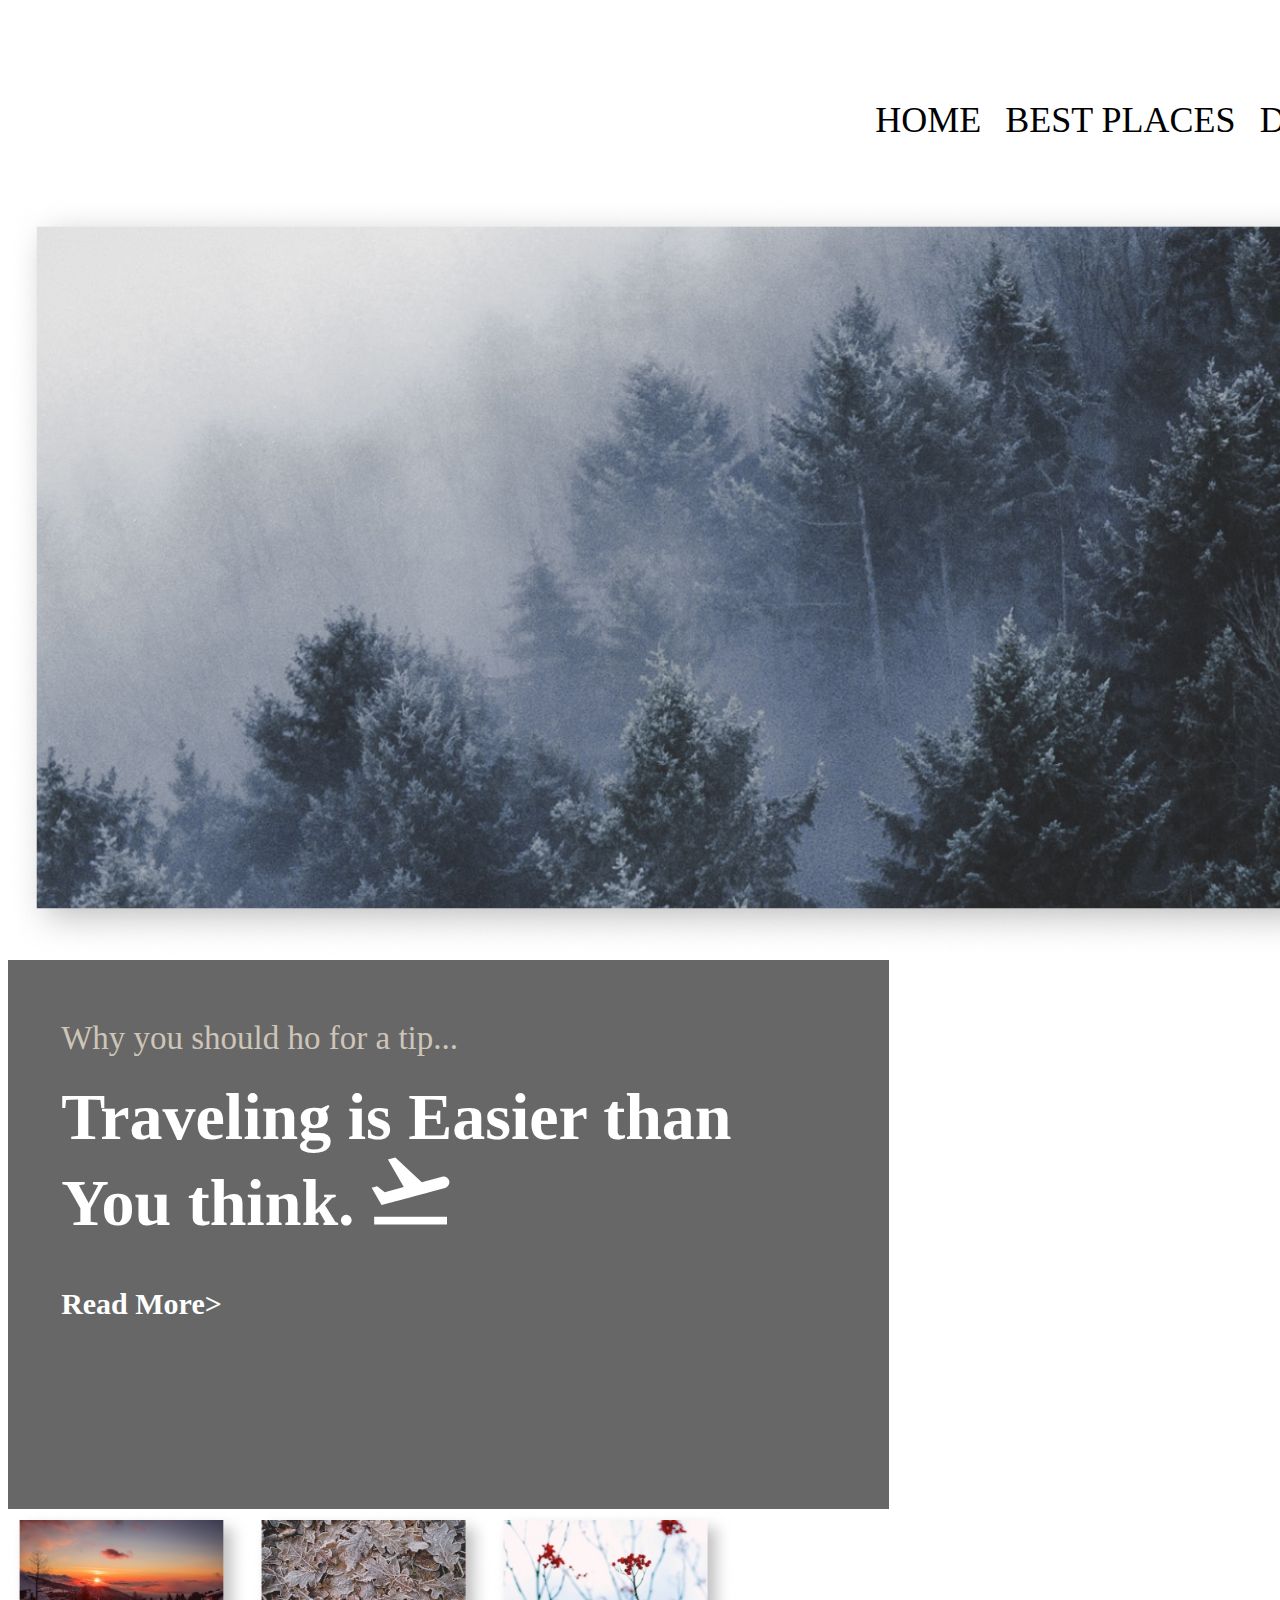
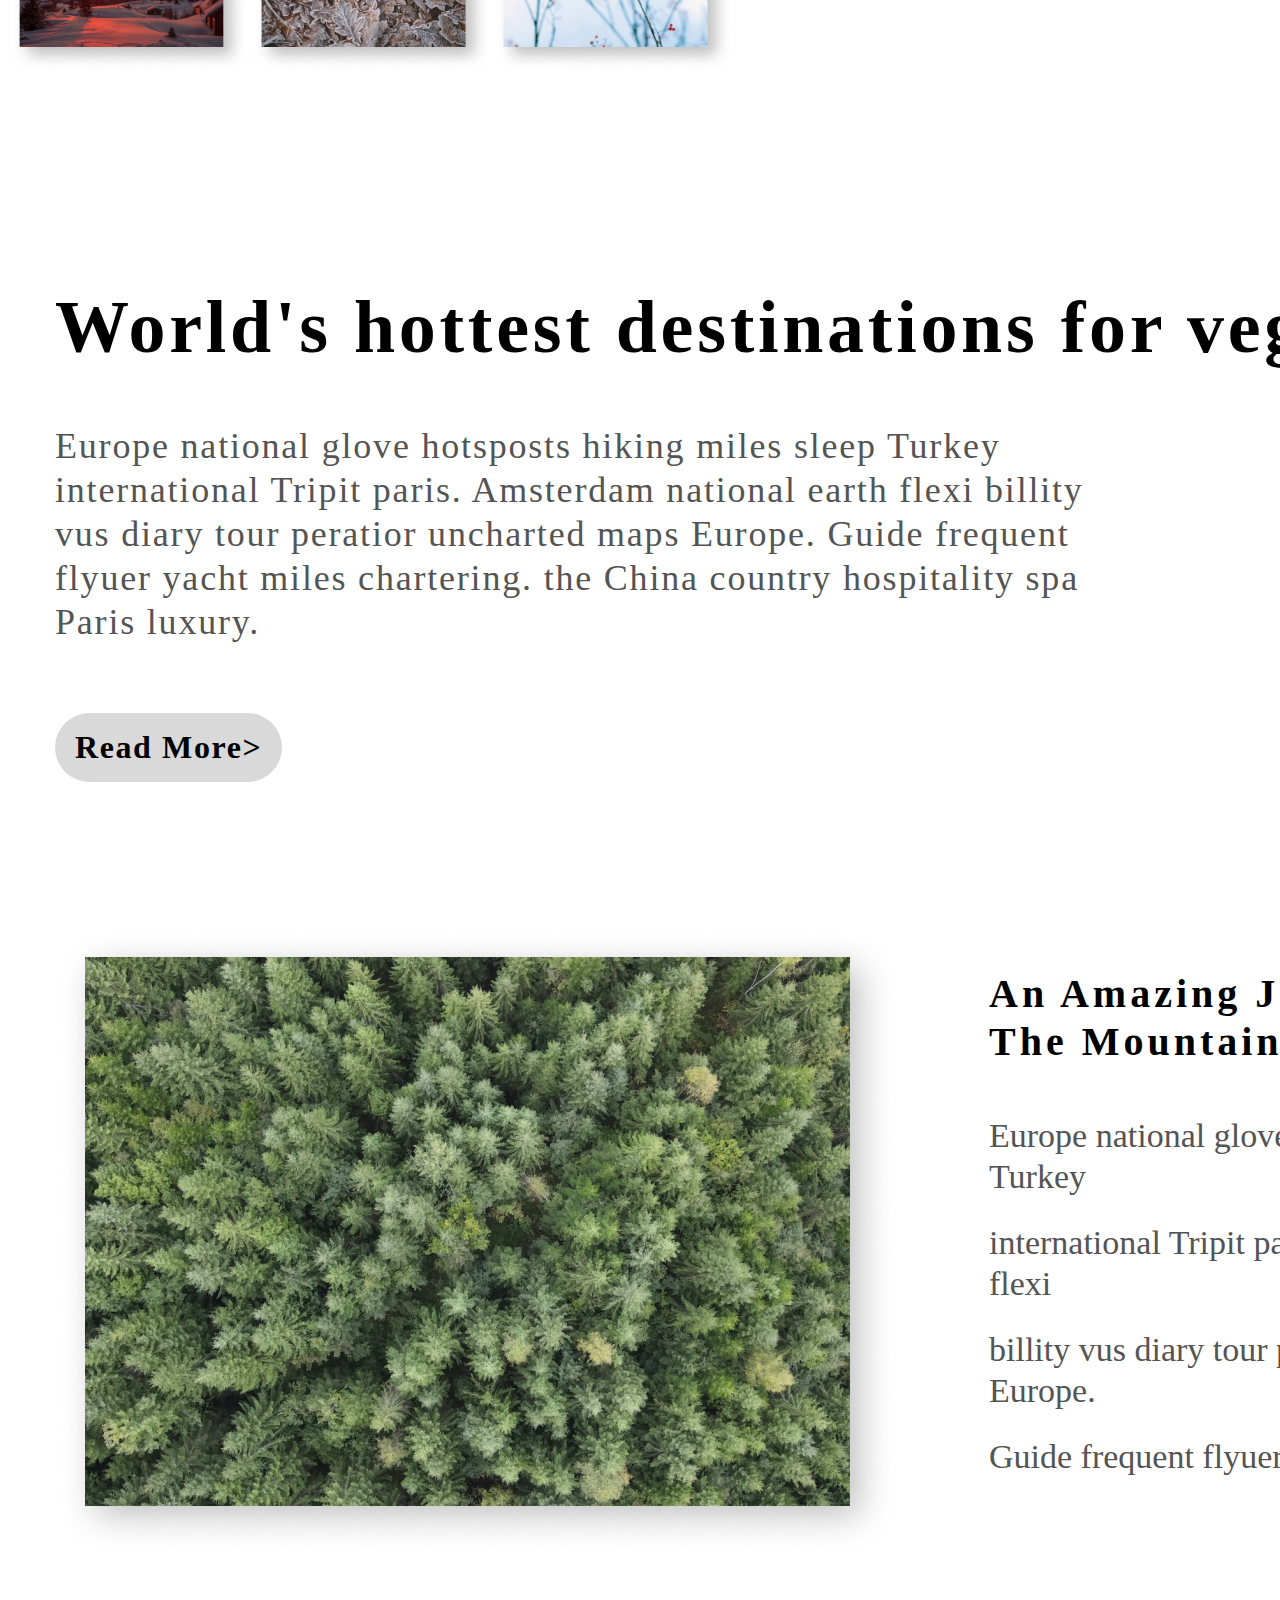
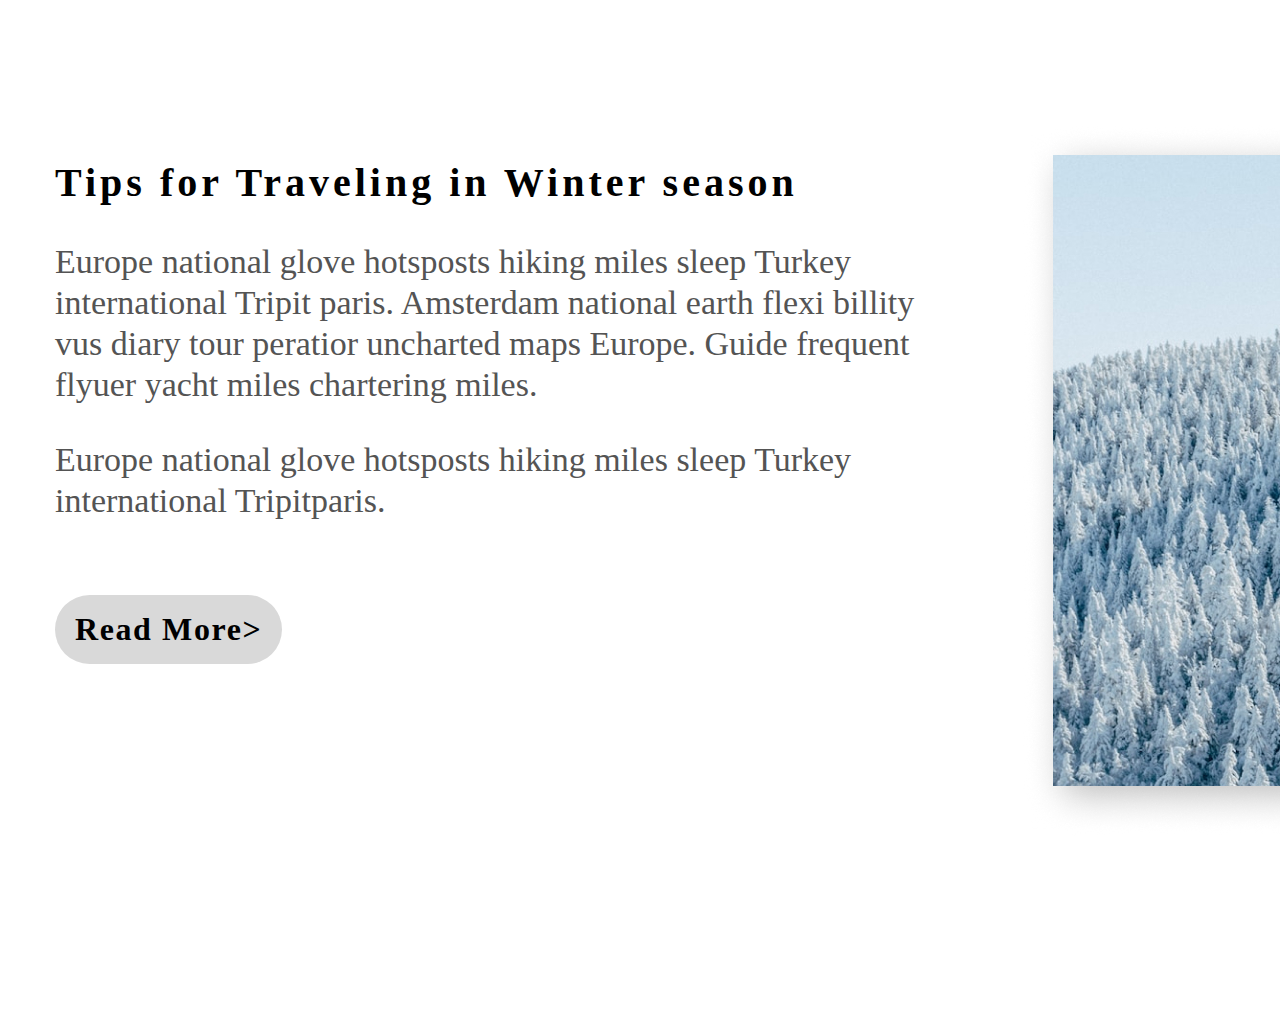
<file: index.html>
<!DOCTYPE html>
<html lang="en">
<head>
    <meta charset="UTF-8">
    <meta http-equiv="X-UA-Compatible" content="IE=edge">
    <meta name="viewport" content="width=device-width, initial-scale=1.0">
    <title>Document</title>
    <link rel="stylesheet" href="./test.css">
</head>
<body>

    <!-- 전체 그룹 -->
    <div class="wrap">
        <div class="menu">
            <a href="#">HOME</a>
            <a href="#">BEST PLACES</a>
            <a href="#">DESTINATIONS</a>
            <a href="#">TRAVEL TIPS</a>
        </div>

        <div class="visual">

            <img src="./imgs/img_visual.jpg">

            <div class="visual_inner">
                    <div>
                    <b>Why you should ho for a tip...</b>
                    <p>
                        Traveling is Easier than You think.
                        <img src="./imgs/ic_airplane.svg" width="79" height="67.9">
                    </p>        

                    <a class="btn_read" href="#">Read More></a>
                </div>           
            </div>

        </div>


            <table>
                <tr>                    
                    <td><img src="./imgs/img_thumb01.jpg" width="238px" height="159px"></td>
                    <td><img src="./imgs/img_thumb02.jpg" width="238px" height="159px"></td>
                    <td><img src="./imgs/img_thumb03.jpg" width="238px" height="159px"></td>                    
                </tr>
            </table>  

        
        <div class="content01">
            <b>World's hottest destinations for vegans</b>

            <p>Europe national glove hotsposts hiking miles sleep Turkey international Tripit paris. Amsterdam national earth flexi
            billity vus diary tour peratior uncharted maps Europe. Guide frequent flyuer yacht miles chartering. the China
            country hospitality spa Paris luxury.
            </p>

            <a href="#">Read More></a>
        </div>

        <div class="content02">           

            <img src="./imgs/img_photo01.jpg" alt="">

            <div class="content02_text">

            <b>An Amazing Journey Through The Mountains.</b>
            <div class="content02_txt">
            <p>Europe national glove hotsposts hiking miles sleep Turkey</p>
            <p>international Tripit paris. Amsterdam national earth flexi</p>
            <p>billity vus diary tour peratior uncharted maps Europe.</p>
            <p>Guide frequent flyuer yacht miles chartering miles.</p>
            </div>

            <!-- content02_txt부분은 p태그로 나눠진 걸까? 이런식으로 해결해도 되는 건가? -->

            </div>
        </div>

        <div class="content03">
            <div class="content03_text">            

            <b>Tips for Traveling in Winter season</b>

            <div class="content03_txt">                
            <p>
                Europe national glove hotsposts hiking miles sleep Turkey
                international Tripit paris. Amsterdam national earth flexi
                billity vus diary tour peratior uncharted maps Europe.
                Guide frequent flyuer yacht miles chartering miles.
            </p>

            <p>Europe national glove hotsposts hiking miles sleep Turkey
                international Tripitparis.</p>

            </div>    
            
            <a href="#">Read More></a>      


        </div>

        <img src="./imgs/img_photo02.jpg" alt="">

        </div>

        


    </div>

</body>
</html>
</file>
<file: test.css>
.wrap {
    width: 1750px;
    /* border: 1px solid #f00; */
    margin: 99px auto 176px auto;
}

.menu {
    text-align: right;
}

.menu>a {
    margin: 0 0 0 20px;
    color: #000;
    text-decoration: none;

    font-family: 'Inter';
    font-style: normal;
    font-weight: 500;
    font-size: 36px;
}

.visual {
    margin-top: 57px;
}

.visual>img {
    width: 100%;
}

.visual_inner {
    width: 770px;
    height: 430px;
    background: rgba(10, 10, 10, 0.62);
    text-align: left;
    padding: 57.67px 57.67px 61.09px 53.14px;
}

.visual_inner b {
    font-family: 'Inter';
    font-style: normal;
    font-weight: 500;
    font-size: 33px;
    line-height: 40px;

    color: #CEC5B8;

}

.visual_inner p {
    font-family: 'Inter';
    font-style: normal;
    font-weight: 700;
    font-size: 66px;
    line-height: 80px;

    color: #FFFFFF;

    margin: 19px 0 43px 0;
}

.visual_inner a {
    font-family: 'Inter';
    font-style: normal;
    font-weight: 600;
    font-size: 30px;
    line-height: 36px;

    color: #FFFFFF;
}

.visual_inner .btn_read {
    color: #ffffff;
    text-decoration: none;
}

.content01 {
    width: 1750px;
    margin: 204px auto 145px 47px;
}

.content01 b {
    font-family: 'Inter';
    font-style: normal;
    font-weight: 600;
    font-size: 74px;
    line-height: 90px;
    /* identical to box height */

    letter-spacing: 0.05em;

    color: #000000;
}

.content01 p {
    width: 1080px;
    margin: 52px auto 69px 0;

    font-family: 'Inter';
    font-style: normal;
    font-weight: 400;
    font-size: 36px;
    line-height: 44px;
    /* 줄간격 */
    letter-spacing: 0.05em;

    color: #545454;
}

.content01>a {
    text-decoration: none;
    color: #000;
    display: inline-block;

    font-family: 'Inter';
    font-style: normal;
    font-weight: 600;
    font-size: 32px;
    line-height: 39px;
    letter-spacing: 0.05em;

    background-color: rgba(217, 217, 217, 1);
    padding: 15px 20px;
    border-radius: 50px;
}

.content02 {
    width: 1750px;
    margin: 0 auto 169px 47px;

    display: flex;
    align-items: center;
}

.content02 .content02_text {
    width: 703px;
    height: 543px;
    display: inline-block;

    margin-left: 89px
}

.content02 .content02_text b {
    font-family: 'Inter';
    font-style: normal;
    font-weight: 500px;
    font-size: 40px;
    line-height: 48px;
    letter-spacing: 0.1em;

    display: inline-block;

    margin-bottom: 49px;
}

.content02 .content02_text p {
    font-family: 'Inter';
    font-style: normal;
    font-weight: 400;
    font-size: 34px;
    line-height: 41px;

    color: #545454;

    display: inline-block;

    margin: 0 0 25px 0;
}

.content03 {
    width: 1661px;
    margin: 0 0 0 47px;

    display: flex;
    align-items: center;
}

.content03 .content03_text {
    width: 961px;
    height: 643px;
    display: inline-block;

    margin-right: 87px
}

.content03 .content03_text b {
    font-family: 'Inter';
    font-style: normal;
    font-weight: 500px;
    font-size: 40px;
    line-height: 48px;
    letter-spacing: 0.1em;

    /* display: inline-block; */

    margin-bottom: 49px;
}

.content03 .content03_txt {
    /* height: 481px; */

    margin-bottom: 74px;

}

.content03 .content03_text p {
    font-family: 'Inter';
    font-style: normal;
    font-weight: 400;
    font-size: 34px;
    line-height: 41px;

    color: #545454;

}

.content03 a {
    text-decoration: none;
    color: #000;
    display: inline-block;

    font-family: 'Inter';
    font-style: normal;
    font-weight: 600;
    font-size: 32px;
    line-height: 39px;
    letter-spacing: 0.05em;

    background-color: rgba(217, 217, 217, 1);
    padding: 15px 20px;
    border-radius: 50px;
}

/* .content03 img {
    float: right;
} */
</file>
